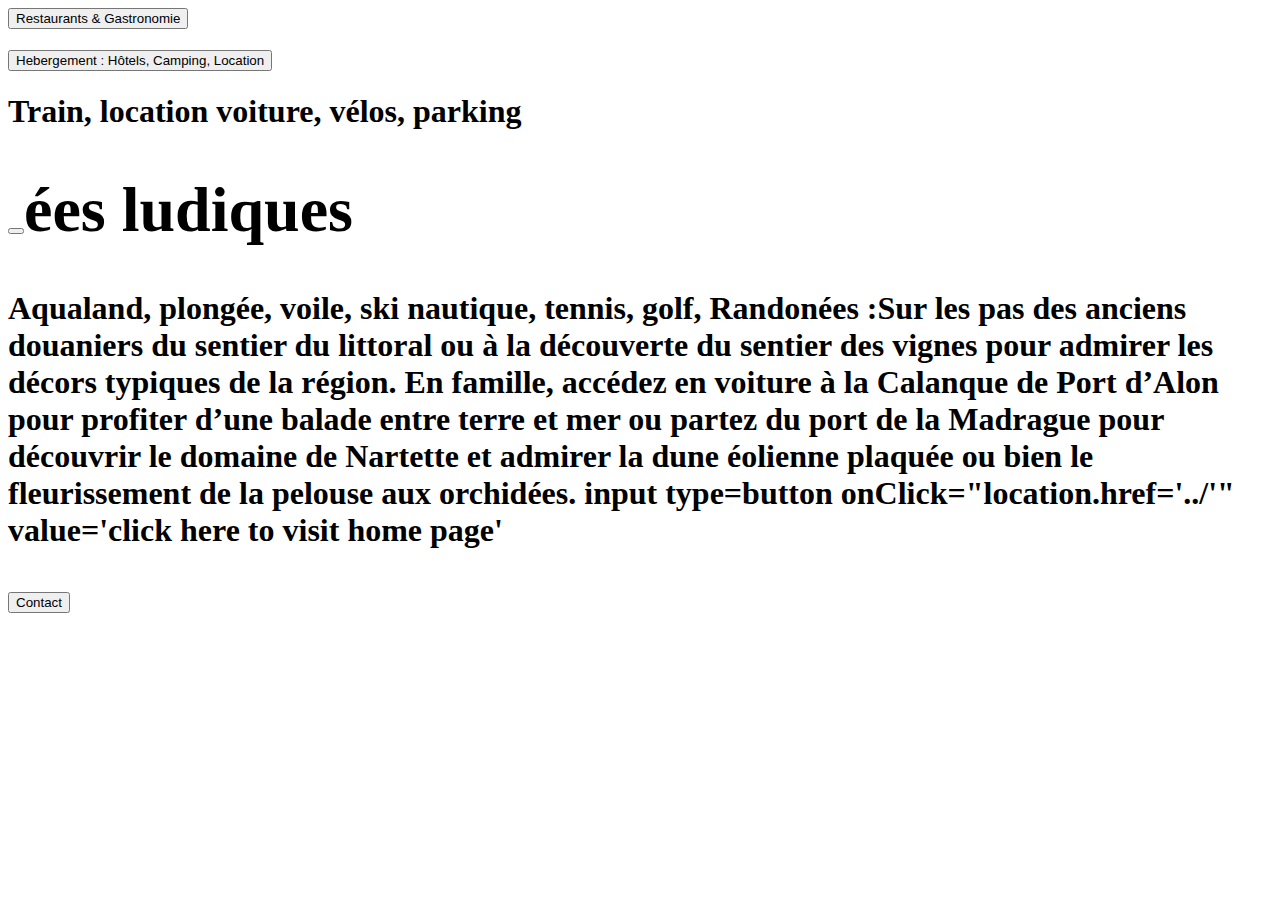
<file: Office-tourisme/index.html>
<html lang="fr">
    <head>
    <title>Office de Tourisme Saint Cyr sur Mer</title>
    </head>
    <body>

        <div >
        <p1 id=foodDrinks>
            <h1>
                <a href=D:/code%20js/ax-training/Office-tourisme/indexfoodDrinks.html><button>Restaurants & Gastronomie</button></a>
            </h1>
            <text></text>
        </p1>

        <p2 id="hospitality">
            <h1>
                <a href=Office-tourisme\indexHospitality.html><button>Hebergement : Hôtels, Camping, Location</button></a>
            </h1>
        </p2>

        <p3 id="transport">
            <h1><aTransports</h1>
            <text>Train, location voiture, vélos, parking</text>
        </p3>

        <p4 id="activities">
            <h1>
                <a ref =D:\codejs\ax-training\Office-tourisme\indexActivities.html><button></button>ées ludiques</button></a>
            </h1>
            <text>Aqualand, plongée, voile, ski nautique, tennis, golf, Randonées :Sur les pas des anciens douaniers du sentier du littoral ou à la découverte du sentier des vignes pour admirer les décors typiques de la région.
            En famille, accédez en voiture à la Calanque de Port d’Alon pour profiter d’une balade entre terre et mer ou partez du port de la Madrague pour découvrir le domaine de Nartette et admirer la dune éolienne plaquée ou bien le fleurissement de la pelouse aux orchidées.
            </text>

            input type=button onClick="location.href='../'"
            value='click here to visit home page'
        </p4>

        <p5 id="contact">
            <h1>
                <a href=D:\codejs\ax-training\Office-tourisme\indexContact.html><button>Contact</button></a>
            </h1>
        </p5>
        </div>
    </body>
</html>
</file>
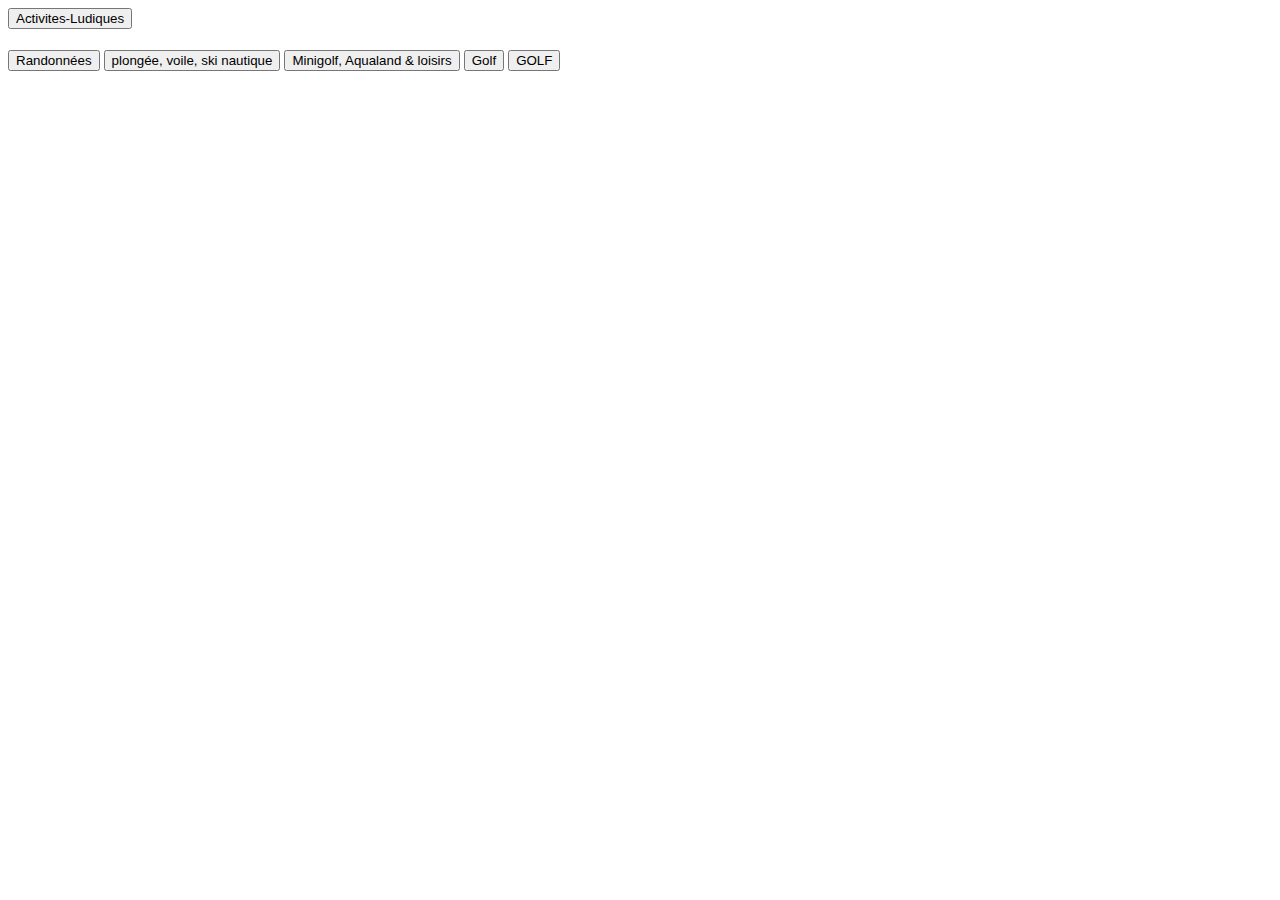
<file: Office-tourisme/indexActivities.html>
<html lang="fr">
    <head>
    <title>Office de Tourisme Saint Cyr sur Mer</title>
    </head>
    <body>
        <div><h1><button onclick="location.href='activities'">Activites-Ludiques</button></h1>
            <a href=//www.saintcyrsurmer.com/incontournables/un-patrimoine-naturel/les-sentiers-de-randonnee><button>Randonnées</button></a>
            <a href=//www.saintcyrsurmer.com/a-faire/activites-nautiques><button>plongée, voile, ski nautique</button></a>
            <a href=//www.saintcyrsurmer.com/a-faire/loisirs><button>Minigolf, Aqualand & loisirs</button></a>
            <a href=//www.saintcyrsurmer.com/a-faire/golf><button>Golf</button></a>
            <button onclick="location.href='/Office-tourisme/a-faire/golf'">GOLF</button>
        </div>
    </body>
</html>
</file>
